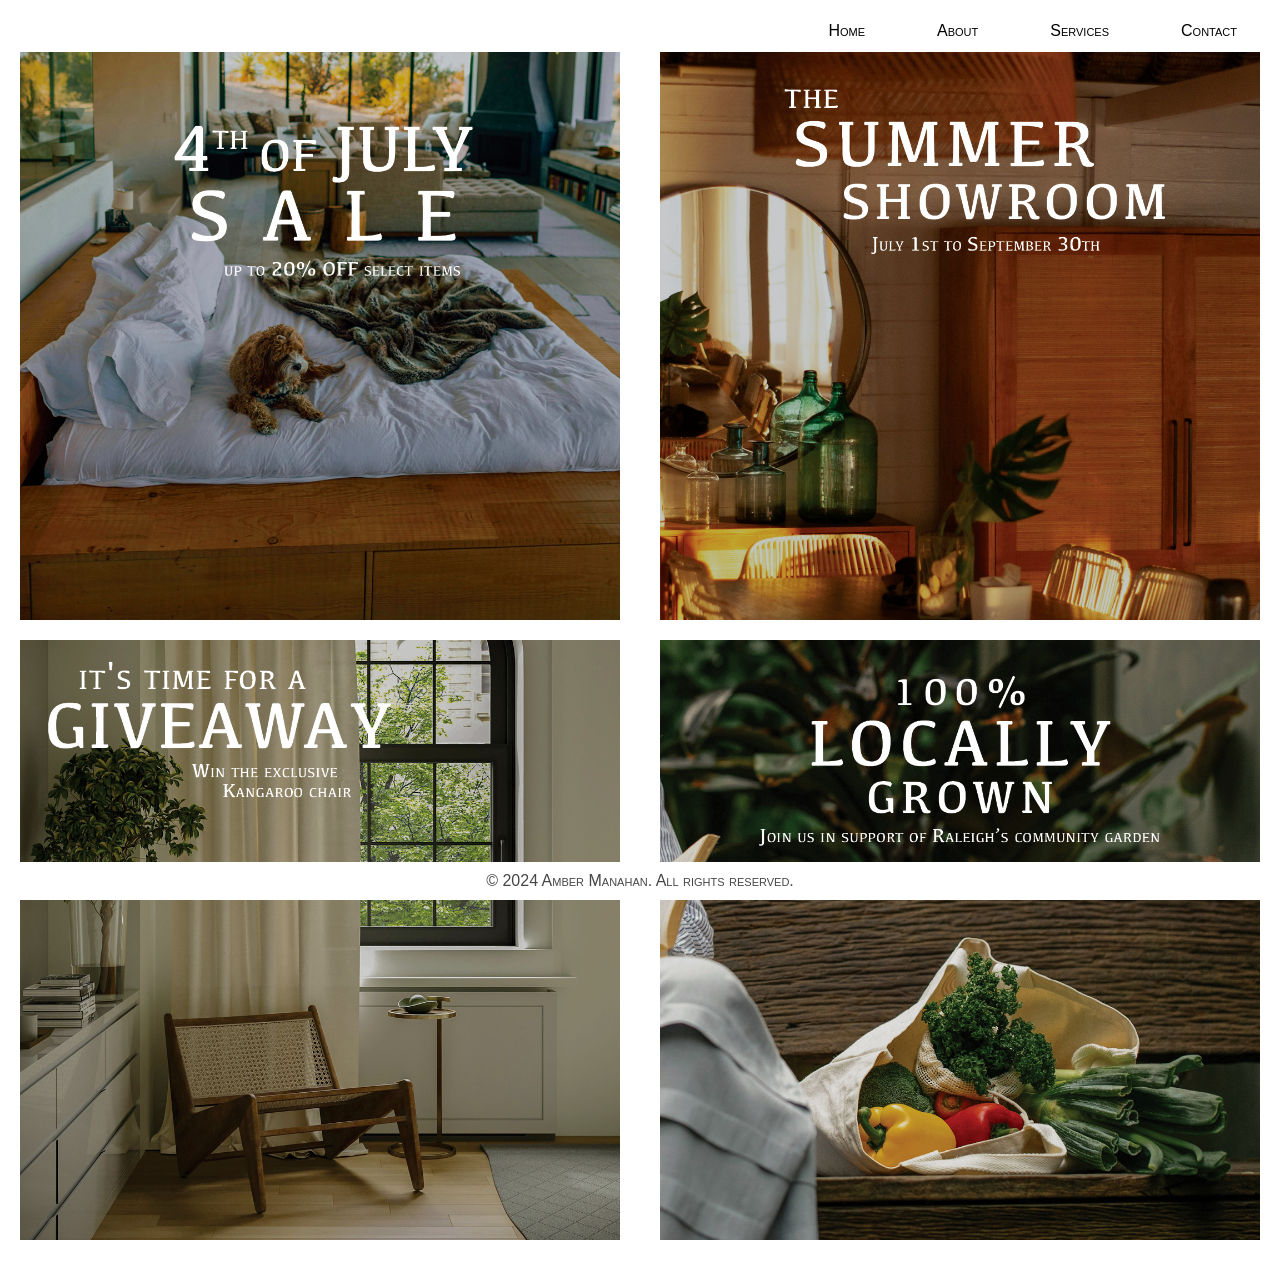
<file: Prototype/index.html>
<!DOCTYPE html>
<html lang="en">
<head>
    <meta charset="UTF-8">
    <meta name="viewport" content="width=device-width, initial-scale=1.0">
    <title>Responsive Image Grid</title>
    <link rel="stylesheet" type="text/css" href="styles.css">
</head>
<body>
    <header class="menu-wrap">
        <input type="checkbox" id="checkbox">
        <nav>
            <ul>
                <li><a href="#">Home</a></li>
                <li><a href="#">About</a></li>
                <li><a href="#">Services</a></li>
                <li><a href="#">Contact</a></li>
            </ul>
        </nav>
        <label for="checkbox" class="menu-icon">&#9776;</label>
    </header>
    
<section class="image-grid">
    <div class="image-item">
        <img src="pro.jpg" alt="Dog on low modern wood bed with white fluffy blankets in a studio advertisement for 4th of July sale">
    </div>
    <div class="image-item">
        <img src="pro2.jpg" alt="Warm summer tropical furniture advertising for furniture showroom">
    </div>
    <div class="image-item">
        <img src="pro3.jpg" alt="Advertisement for a giveaway with modern kangaroo style chair">
    </div>
    <div class="image-item">
        <img src="pro4.jpg" alt="Wood bench with fresh vegetables in a bag advertising to support local community gardens">
    </div>
</section>

<footer>
    <p>&copy; 2024 Amber Manahan. All rights reserved.</p>
</footer>

</body>
</html>
</file>
<file: Prototype/styles.css>
/* Reset and basic styles */
* {
    margin: 0;
    padding: 0;
    box-sizing: border-box;
    font-family: sans-serif;
    font-variant: small-caps;
}

/* Header and menu styles */
.menu-wrap {
    height: 3em;
    background-color: #fff;
    padding: 10px 15px;
    width: 100%;
    position: fixed;
    top: 0;
    z-index: 1000; /* Ensure it stays on top of other content */
}

.menu-icon {
    display: none;
    font-size: 2em;
    color: #000;
    cursor: pointer;
}

nav {
    position: absolute;
    background-color: #fff; /* Ensure background is white */
    top: 3.5em;
    left: 0;
    width: 100%;
}

nav ul {
    list-style-type: none;
    max-height: 0;
    overflow: hidden;
    transition: max-height 0.5s;
    background-color: #fff;
}

nav ul li a {
    display: block;
    padding: .75em 1.75em;
    color: #000; /* Text color is black */
    text-decoration: none;
}

nav ul li a:hover,
nav ul li a:focus {
    color: #e75; /* Hover color */
}

#checkbox {
    display: none;
}

#checkbox:checked ~ nav ul {
    max-height: 11em;
}

#checkbox:checked ~ .menu-icon {
    color: #000;
}

@media (max-width: 767px) {
    .menu-icon {
        display: block;
    }

    nav {
        position: relative;
        top: 0;
    }

    nav ul {
        max-height: 0;
        background-color: #fff;
        position: fixed;
        width: 100%;
        top: 3em;
        left: 0;
        padding-top: 1em;
        z-index: 1000;
    }

    nav ul li {
        display: block;
        text-align: center;
        margin-bottom: 1em;
    }

    nav ul li a {
        padding: .75em 0;
        display: inline-block;
        width: 100%;
        color: #000;
    }

    #checkbox:checked ~ nav ul {
        max-height: 100vh;
    }

    /* Ensure footer is at the bottom */
    footer {
        position: fixed;
        bottom: 0;
        width: 100%;
        background-color: #ffffff;
        color: #474747;
        text-align: center;
        padding: 10px 0;
        z-index: 999; /* Ensure footer stays below the navigation */
    }
}

/* Large screens (768px and above) */
@media (min-width: 768px) {
    .menu-icon {
        display: none; /* Hide the menu icon on larger screens */
    }

    nav {
        position: relative;
        top: 0;
    }

    nav ul {
        max-height: none;
        overflow: visible;
        background-color: #fff; /* Ensure background is white */
        display: flex;
        justify-content: flex-end; /* Align nav links to the right */
    }

    nav ul li {
        margin-left: 1em; /* Add spacing between navigation links */
    }

    nav ul li a {
        padding: .75em 1.75em;
        color: #000; /* Text color is black */
        text-decoration: none;
        transition: color 0.3s ease;
    }

    nav ul li a:hover,
    nav ul li a:focus {
        color: #e75; /* Hover color */
    }

    /* Ensure footer is at the bottom */
    footer {
        position: fixed;
        bottom: 0;
        width: 100%;
        background-color: #ffffff;
        color: #474747;
        text-align: center;
        padding: 10px 0;
        z-index: 999; /* Ensure footer stays below the navigation */
    }
}

/* Image grid styles */
.image-grid {
    display: flex;
    flex-wrap: wrap;
    justify-content: space-between; /* Creates equal spacing between columns */
    padding: 20px; /* Add some padding around the images */
}

.image-item {
    position: relative; /* Ensure position context for pseudo-element */
    flex: 0 0 calc(50% - 20px); /* Two columns with spacing */
    margin-bottom: 20px; /* Space between rows */
    overflow: hidden; /* Ensure overlay stays within image bounds */
}

.image-item img {
    width: 100%;
    height: auto;
    display: block;
    transition: transform 0.3s ease; /* Smooth transition for transform */
}

.image-item::after {
    content: '';
    position: absolute;
    top: 0;
    left: 0;
    width: 100%;
    height: 100%;
    background-color: rgba(38, 38, 38, 0.5); /* Dark grey with opacity */
    opacity: 0; /* Initially transparent */
    transition: opacity 0.3s ease; /* Smooth transition for opacity */
}

.image-item:hover::after {
    opacity: 1; /* Show overlay on hover */
}

@media (max-width: 767px) {
    .image-item {
        flex: 0 0 100%; /* Stack items in one column on smaller screens */
    }
}

/* Footer styles */
footer {
    position: fixed;
    bottom: 0;
    width: 100%;
    background-color: #ffffff;
    color: #474747;
    text-align: center;
    padding: 10px 0;
    z-index: 999; /* Ensure footer stays below the navigation */
}
</file>
